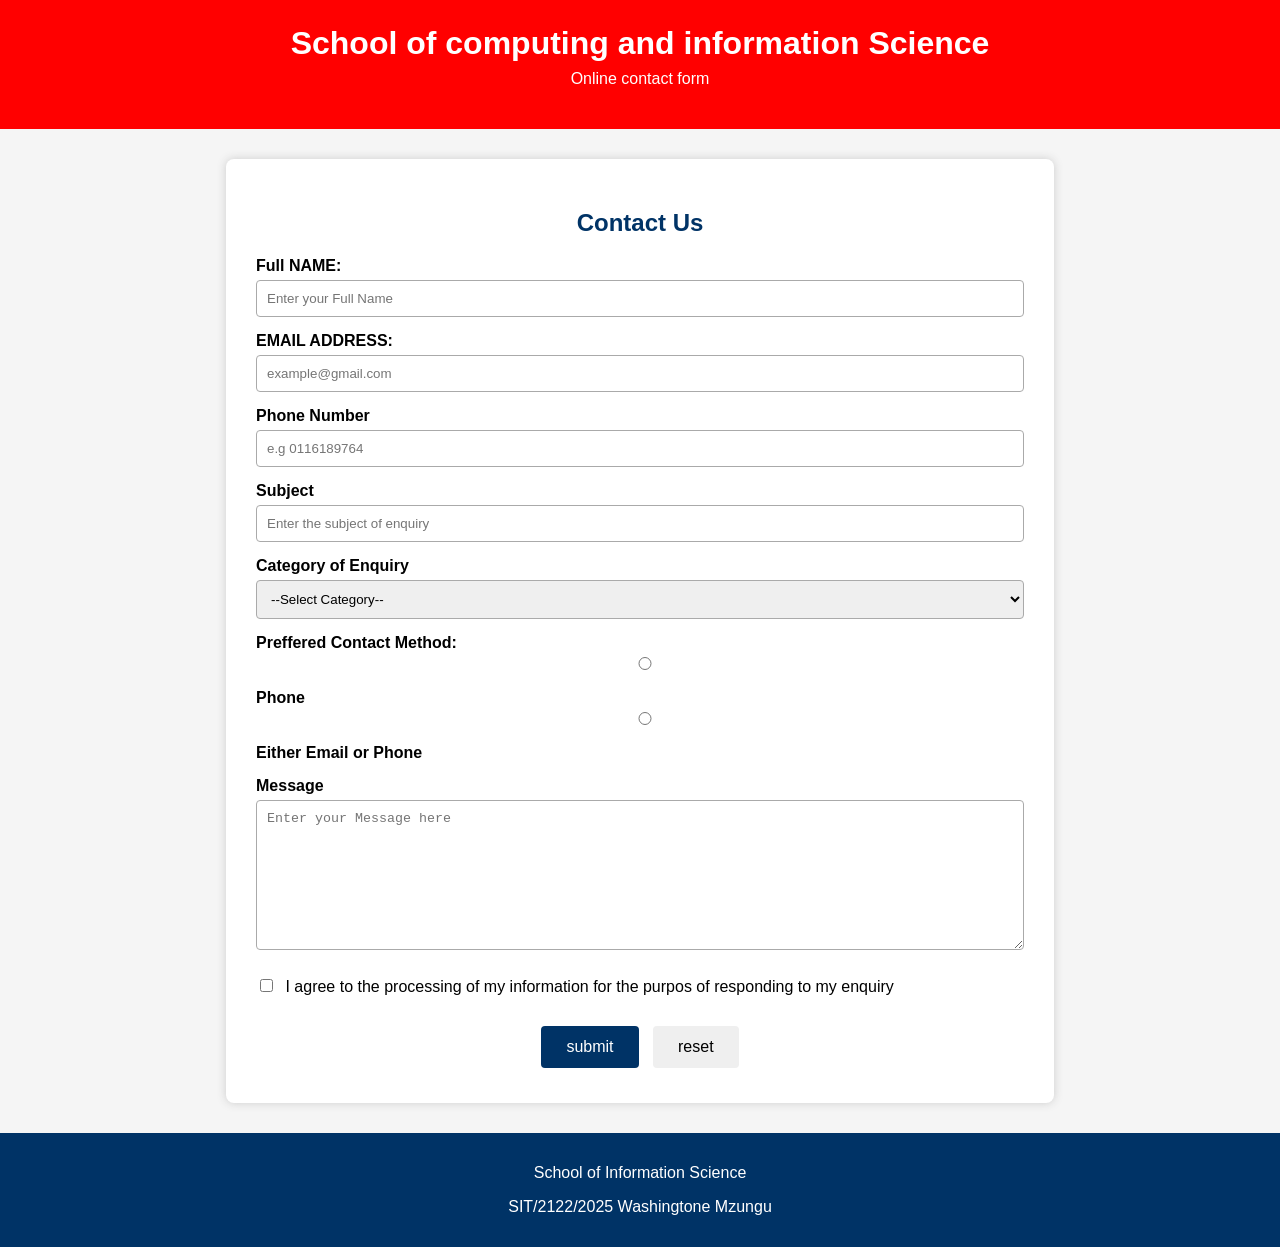
<file: contact.html>
<!DOCTYPE html>
<html lang="en">
<head>
    <meta charset="UTF-8">
    <meta name="viewport" content="width=device-width, initial-scale=1.0">
    <title>Contact us : School Of Computing and Information Technology </title>
<style>
body {
font-family: Arial, sans-serif;
background-color: whitesmoke;
margin: 0;
padding: 0;
}
header {
background-color: red;
color: white;
text-align: center;
padding: 25px;
}
header h1 {
margin: 0;
}
header p {
    margin-top : 8px;
}
.container {
width: 60%;
margin: 30px auto;
background-color: white;
padding:30px;
border-radius: 8px;
box-shadow: 0 0 10px #ccc;
}
h2 {
text-align: center;
color: #003366;
}

label {
    display: block;
    margin-top: 15px;
    font-weight: bold;
}
input,
select,
textarea {
    width: 100%;
    padding: 10px;
    margin-top: 5px;
    border: 1px solid #aaa;
    border-radius: 4px;
    box-sizing:border-box;
}
textarea {
    height: 150px;
    resize:vertical;
}
.radio-group {
    margin-top: 8px;
}
.radio-group label {
    display: inline;
    font-weight: normal;
    margin-right: 5px;
}
.agreement {
    margin-top:20px;
}
.agreement input {
    width:auto;
    margin-right:8px;
}
.agreement label {
    display: inline;
    font-weight: normal;
}

.buttons {
    margin-top: 25px;
    text-align: center;
}
.buttons input {
    width:auto;
    padding: 12px 25px;
    margin:5px;
    border: none;
    border-radius: 4px;
    cursor: pointer;
    font-size: 16px;
}

.submit {
    background-color: #003366;
    color: white;
}

reset{
background-color:#777;
color: white;
}
.submit:hover {
    background-color: #0055a5;
}

.reset:hover {
    background-color: #555;
}
footer{
    background-color:#003366;
    color: white;
    text-align: center;
    padding: 15px;
    margin-top: 30px;
}
@media (max-width: 768px) {
    .container{
        width:89%;
    }
}
</style>
</head>
<body>
   
    <header>
        <h1>School of computing and information Science</h1>
        <p>Online contact form</p>
    </header>
    <div class="container">
<h2>Contact Us</h2>
<form action="#"method="post">
    <!--Full Name-->
<label for="fullname">Full NAME:</label>
<input type="text" id="fullname" name="fullname" placeholder="Enter your Full Name" minlength="4" maxlength="50" required>
<!--Email address-->
<label for="email">EMAIL ADDRESS:</label>
<input type="email" id="email" name="email" placeholder="example@gmail.com" required>
<!--Phone Number-->
<label for="phone">Phone Number</label>
<input type="tel" id="phone" name="phone" placeholder="e.g 0116189764" minlength="8" maxlength="14" required>
<!--Subject-->
<label for="subject">Subject</label>
<input type="text" id="subject" name="subject" placeholder="Enter the subject of enquiry" minlength="3"maxlength="99"required>
<!--Category of Enquiry-->
<label for="enquiry">Category of Enquiry</label>
<select id="category" name="category" required>
<option value=" ">--Select Category--</option>
<option value="general">General Enquiry</option>
<option value="admission">Admission</option>
<option value="academic">Academic Program</option>
<option value="examinations">Examinations</option>
<option value="technical">Technical Support</option>
<option value="other">Others</option>
</select>
<!--Preffered Contact Method-->
<label>Preffered Contact Method:</label>
<div class="radio group">
    <input type="radio" id="contact-email" name="contact-method" value="phone">
    <label for="contact-phone">Phone</label>
    <input type="radio" id="contact-both" name="contact-method"  value=" both">
    <label for="contact-both">Either Email or Phone</label>
</div>
<!--Message-->
<label for="message">Message</label>
<textarea id="message" name="message" placeholder="Enter your Message here" minlength="10"maxlength="99" required></textarea>
<!--Agreement Checkbox-->
<div class="agreement">
    <input type="checkbox" id="agreement" name="agreement" required>
    <label for="agreement">I agree to the processing of my information for the purpos of responding to my enquiry</label>
</div>
<!--Submit and Reset Button-->
<div class="buttons">
    <input type="submit" value="submit" class="submit">
    <input type="reset" value="reset" class="reset">
</div>
</form>
</div>
<footer>
    <p>School of Information Science</p>
    <p>SIT/2122/2025 Washingtone Mzungu </p>
</footer>

</body>
</html>
</file>
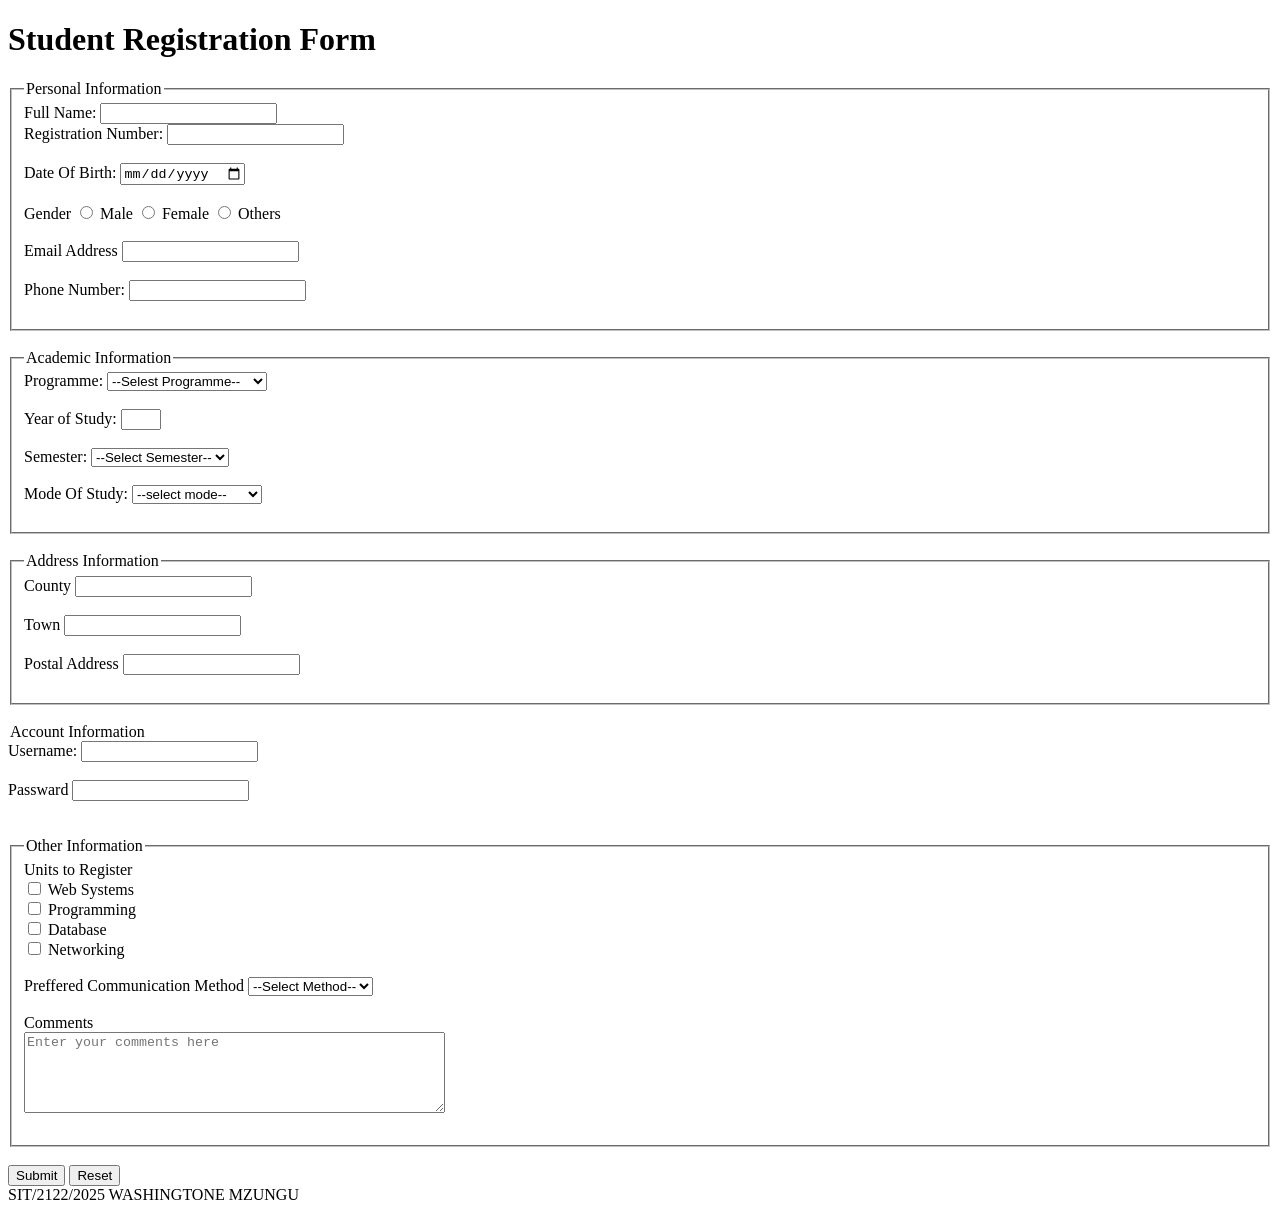
<file: registration.html>
<!DOCTYPE html>
<html lang="en">
<head>
    <meta charset="UTF-8">
    <meta name="viewport" content="width=device-width, initial-scale=1.0">
    <title>Student Registration Form</title>
</head>
<body>
    <h1>Student Registration Form</h1>
    <form action="#" method="post">
        <!--Personal Information-->
        <fieldset>
            <legend>Personal Information</legend>
            <label for="fullname">Full Name:</label>
            <input type="text" id="fullname" name="fullname" required>
            <br<><br>

            <label for="regno">Registration Number:</label>
            <input type="text" id="regno" name="regno" required>
            <br><br>

            <label for="dateofbirth">Date Of Birth:</label>
            <input type="date" id="dateofbirth" name="dateofbirth" required>
            <br><br>

            <label >Gender</label>
            <input type="radio" id="male" name="gender" value="male">
            <label for="male"> Male</label>
            <input type="radio" id="female" name="gender" value="female">
            <label for="female">Female</label>
            <input type="radio" id="others" name="gender" value="others">
            <label for="others">Others</label>
            <br><br>

            <label for="email">Email Address</label>
            <input type="email" id="email" name="email" required>
           <br><br>
           <label for="phone">Phone Number: </label>
           <input type="text" id="phone" name="phone" required>
           <br><br>
        </fieldset>

        <br>
        <!--Academic Information-->
        <fieldset>
            <legend>Academic Information</legend>
            <label for="programme">Programme:</label>
            <select id="programme" name="programme">
                <option value=" ">--Selest Programme--</option>
                <option value="IT">Information Technology</option>
                <option value="CS">Computer Science</option>
                <option value="SE"> Software Engeenering</option>
                <option value="IS">Information Systems</option>
            </select>
                <br><br>
                <label for="year">Year of Study:</label>
                <input type="number" id="year" name="year" min="1" max="6">
                <br><br>
                <label for="semester">Semester:</label>
                <select id="semester" name="semester">
                    <option value=" ">--Select Semester--</option>
                    <option value=" ">Semester 1</option>
                    <option value=" ">semester 2</option>
                </select>
                <br><br>
                <label for="mode">Mode Of Study:</label>
                <select id="mode" name="mode">
<option value=" "> --select mode--</option>
<option value="regular">Regular</option>
<option value="part-time">Part-time</option>
<option value="distance">Distance Learning</option>
<option value="online">Online</option>
                </select>
                <br><br>
        </fieldset>
        <br>
        <!--Adress Information-->
        <fieldset>
<legend>Address Information</legend>
<label for="county">County</label>
<input type="text" id="county" name="county">
<br><br>
<label for="town">Town</label>
<input type="text" id="town" name="town">
<br><br>
<label for="postal">Postal Address</label>
<input type="text" id="postal" name="postal">
<br><br>
        </fieldset>
        <br>
        <!--Account Information-->
        <legend>Account Information </legend>
        <label for="username">Username:</label>
        <input type="text" id="username" name="username" required>
<br><br>
<label for="passward">Passward</label>
<input type="passward" id="confirm" name="confirm" required>
<br><br>
    </fieldset>
    <br>
    <!--Other Information-->
    <fieldset>
<legend>Other Information</legend>
<label>Units to Register</label>
<br>
<input type="checkbox" id="web" name="units" value="Web Systems">
<label for="web">Web Systems</label>
<br>
<input type="checkbox" id="programming" name="units" value="programming">
<label for="programming">Programming</label>
<br>
<input type="checkbox" id="database" name="units" value="database">
<label for="database">Database</label>
<br>
<input type="checkbox" id="networking" name="units" value="networking">
<label for="networking">Networking</label>
<br><br>
<label for="communication">Preffered Communication Method</label>
<select id="communication" name="comunication">
    <option value=" ">--Select Method--</option>
    <option value="email">Email</option>
    <option value="phone">Phone</option>
    <option value="sms">SMS</option>
</select>
<br><br>
<label for="comments">Comments</label>
<br>
<textarea id="comments" name="comments" rows="5" cols="50"
placeholder="Enter your comments here"></textarea>
<br><br>
    </fieldset>
    <br>
    <!--Buttons-->
    <button type="submit">Submit</button>
<button type="reset">Reset</button>
    </form>
</body>
<footer>SIT/2122/2025 WASHINGTONE MZUNGU</footer>
</html>
</file>
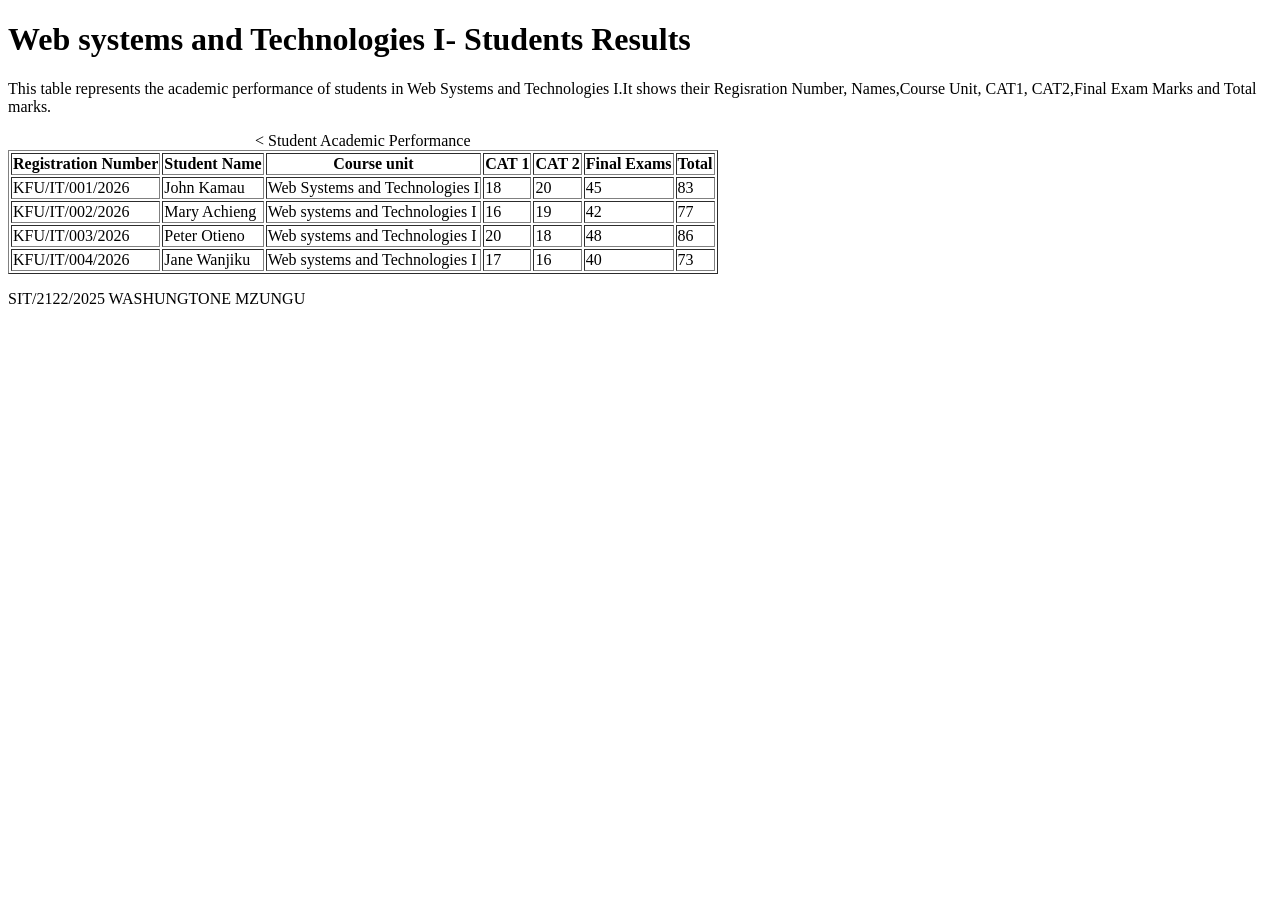
<file: student-result.html>
<!DOCTYPE html>
<html >
<head>
    <title>Students Results</title>
</head>
<body>
    <h1>Web systems and Technologies I- Students Results</h1>
    <p>This table represents the academic performance of students in Web Systems and Technologies I.It shows their Regisration Number, Names,Course Unit, CAT1, CAT2,Final Exam Marks and Total marks. </p>

<table border="1">
<caption>< Student Academic Performance</caption>
<tr>
<th>Registration Number</th>
<th>Student Name</th>
<th>Course unit</th>
<th>CAT 1</th>
<th>CAT 2</th>
<th>Final Exams</th>
<th>Total</th>
</tr>

<tr>
<td>KFU/IT/001/2026</td>
<td>John Kamau</td>
<td>Web Systems and Technologies I</td>
<td>18</td>
<td>20</td>
<td>45</td>
<td>83</td>
</tr>

<tr>
<td>KFU/IT/002/2026</td>
<td>Mary Achieng</td>
<td>Web systems and Technologies I</td>
<td>16</td>
<td>19</td>
<td>42</td>
<td>77</td>
</tr>

<tr>
<td>KFU/IT/003/2026</td>
<td>Peter Otieno</td>
<td>Web systems and Technologies I</td>
<td>20</td>
<td>18</td>
<td>48</td>
<td>86</td>
</tr>

<tr>
 <td>KFU/IT/004/2026</td>
<td>Jane Wanjiku</td>
<td>Web systems and Technologies I</td>
<td>17</td>
<td>16</td>
<td>40</td>
<td>73</td>   
</tr>
</table>
</body>
<footer>
   <p> SIT/2122/2025 WASHUNGTONE MZUNGU</p> 
</footer>
</html>
</file>
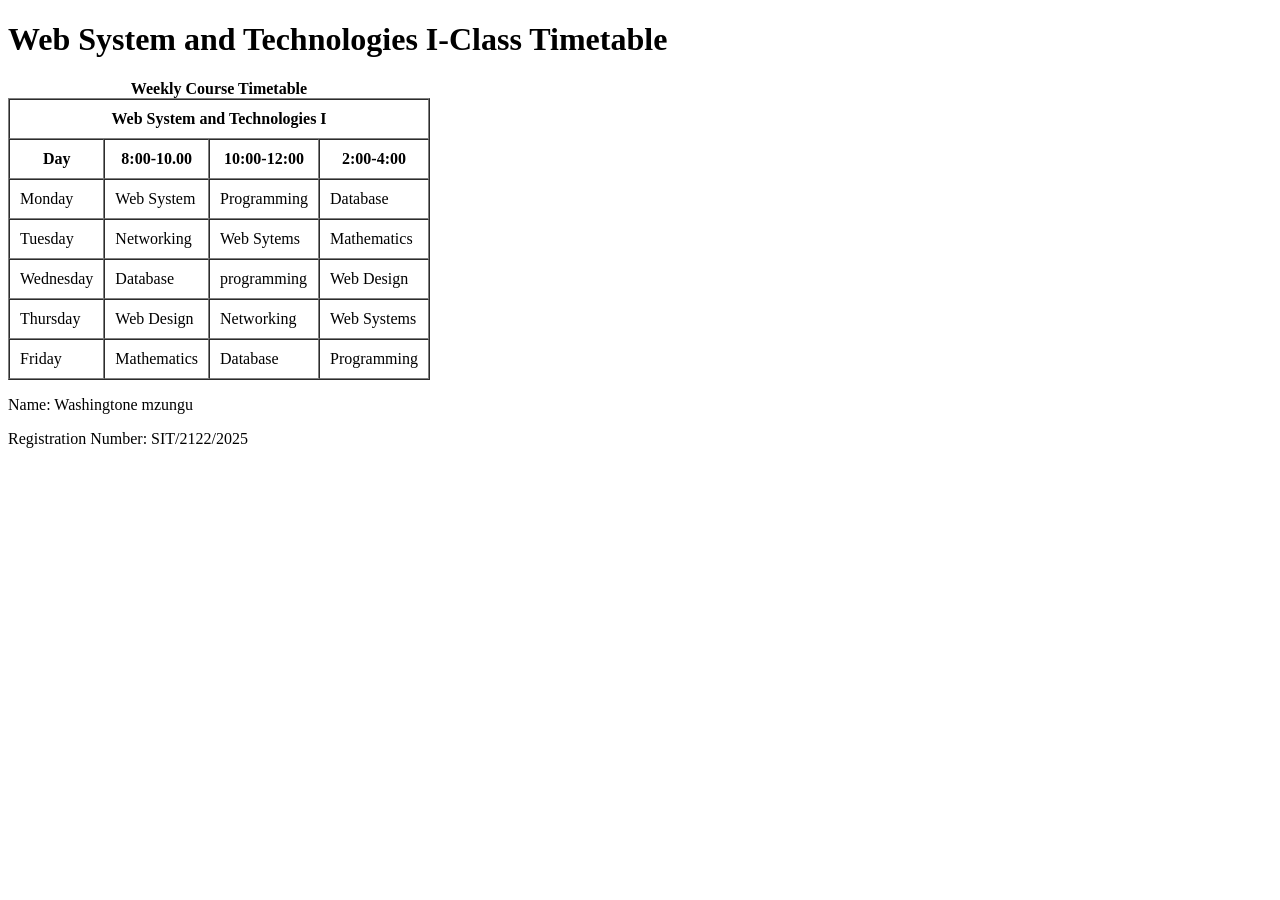
<file: timetable.html>
<!DOCTYPE html>
<html>
<head>
    <title>University Course Timetable</title>
</head>
<body>
   <h1>Web System and Technologies I-Class Timetable</h1>
   <table border="1"cellpadding= "10"  cellspacing="0">
    <caption><strong>Weekly Course Timetable</strong></caption>
    <tr>
<th colspan="4">Web System and Technologies I</th>
    </tr>

    <tr>
<th>Day</th>
<th>8:00-10.00</th>
<th>10:00-12:00</th>
<th>2:00-4:00</th>
    </tr>

    <tr>
<td>Monday</td>
<td>Web System</td>
<td>Programming</td>
<td>Database</td>
</tr>

<tr>
<td>Tuesday</td>
<td>Networking</td>
<td>Web Sytems</td>
<td>Mathematics</td>
</tr>

<tr>
<td>Wednesday</td>
<td>Database</td>
<td>programming</td>
<td>Web Design</td>
</tr>

<tr>
<td>Thursday</td>
<td>Web Design</td>
<td>Networking</td>
<td>Web Systems</td>
</tr>

<tr>
<td>Friday</td>
<td>Mathematics</td>
<td>Database</td>
<td>Programming</td>
</tr>
   </table>
   <footer>
    <p>Name: Washingtone mzungu</p>
    <p>Registration Number: SIT/2122/2025</p>
   </footer>
</body>
</html>
</file>
